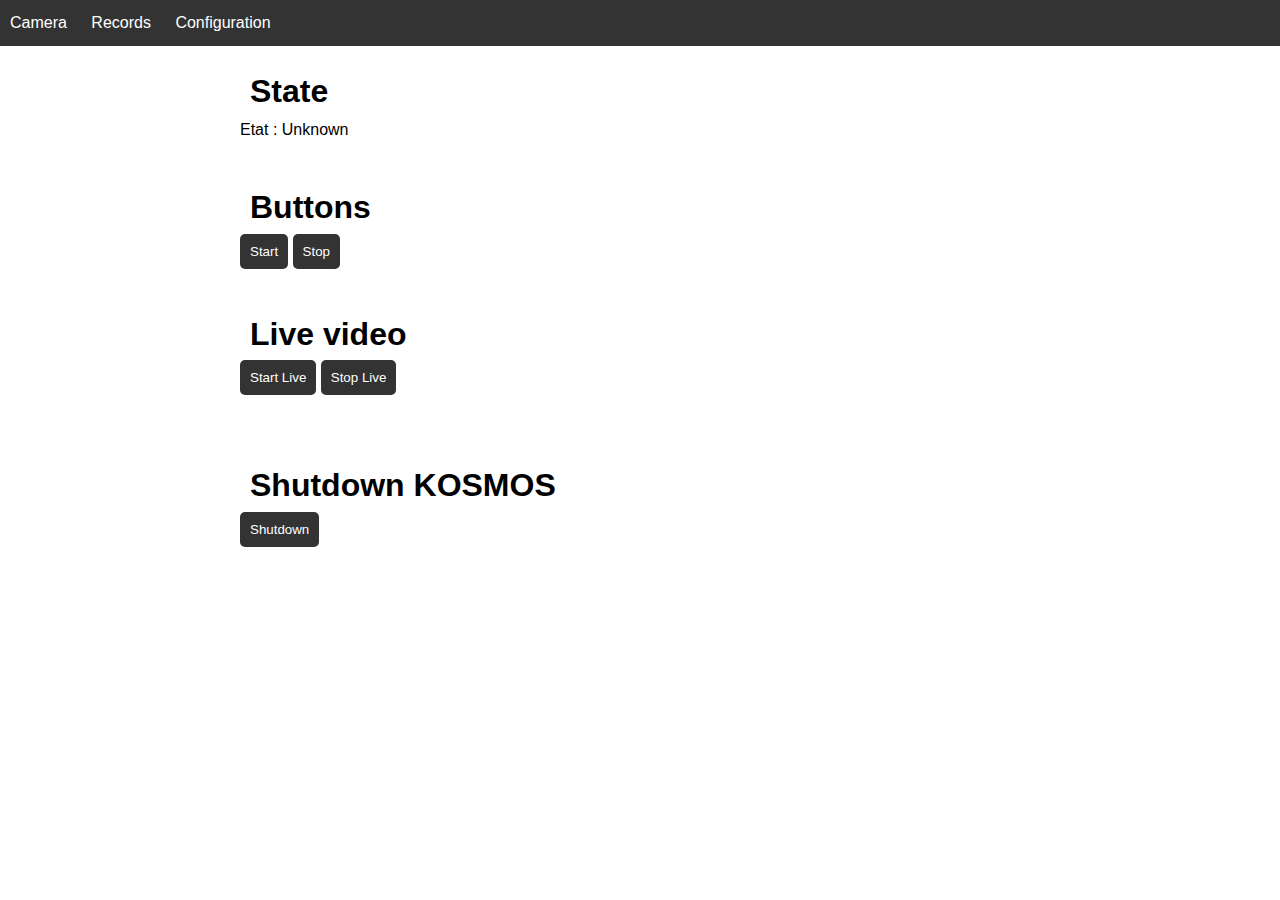
<file: frontend/index.html>
<!DOCTYPE html>
<html lang="fr">

<head>
	<meta charset="UTF-8">
	<meta name="viewport" content="width=device-width initial-scale=1.0">
	<link rel="stylesheet" type="text/css" href="styles.css">
	<title>Kosmos</title>
</head>

<body>
	<header>
		<nav>
			<ul>
				<li><a href="./index.html">Camera</a></li>
				<li><a href="./records.html">Records</a></li>
				<li><a href="./config.html">Configuration</a></li>
		</nav>
	</header>
	<div class="container">
		<h1>State</h1>
		<p>Etat : <span id="etat">Unknown</span></p>
	</div>
	<div class="container">
		<h1>Buttons</h1>
		<button onClick="start()">Start</button>
		<button onClick="stop()">Stop</button>
	</div>
	<div class="container">
		<h1>Live video</h1>
		<button onClick="setLive(true)">Start Live</button>
		<button onClick="setLive(false)">Stop Live</button>
		<br>
		<img id="frame">
	</div>
	<script src="cameraScript.js"></script>
	<script src="state.js"></script>
	<div class="container">
		<h1>Shutdown KOSMOS</h1>
		<button onClick="shutdown()">Shutdown</button>
	</div>
</body>

</html>
</file>
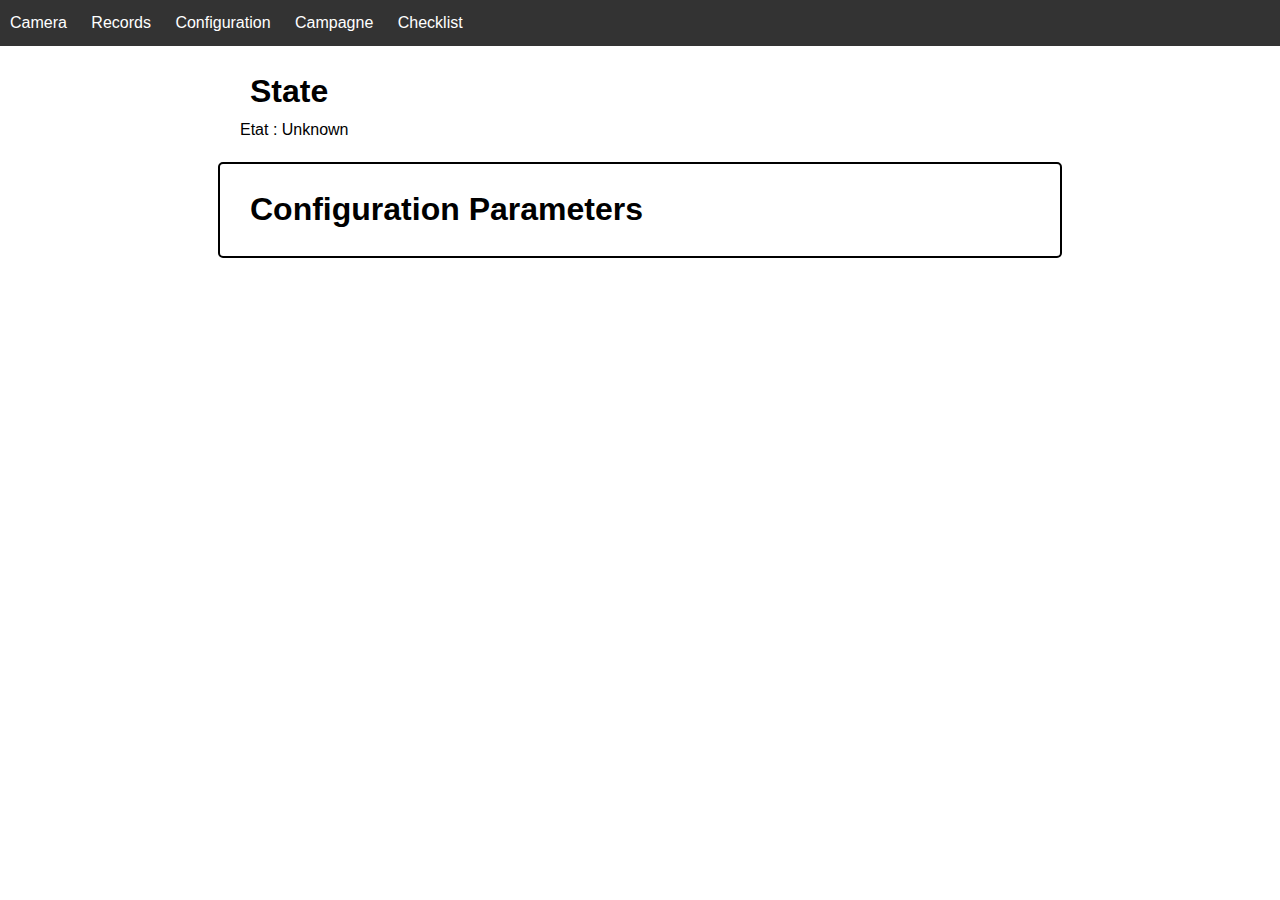
<file: frontend/campagne.html>
<!DOCTYPE html>
<html lang="en">

<head>
  <meta charset="UTF-8">
  <meta name="viewport" content="width=device-width, initial-scale=1.0">
  <link rel="stylesheet" type="text/css" href="styles.css">
  <title>Kosmos</title>
</head>

<body>
  <header>
    <nav>
      <ul>
        <li><a href="./index.html">Camera</a></li>
        <li><a href="./records.html">Records</a></li>
        <li><a href="./config.html">Configuration</a></li>
        <li><a href="./campagne.html">Campagne</a></li>
        <li><a href="./checklist.html">Checklist</a></li>

    </nav>
  </header>

  <div class="container">
    <h1>State</h1>
    <p>Etat : <span id="etat">Unknown</span></p>
  </div>

  <div>
    <form id="container" class="container">
      <h1>Configuration Parameters</h1>
  </div>
  <script src="campagne.js"></script>
  <script src="state.js"></script>
</body>

</html>
</file>
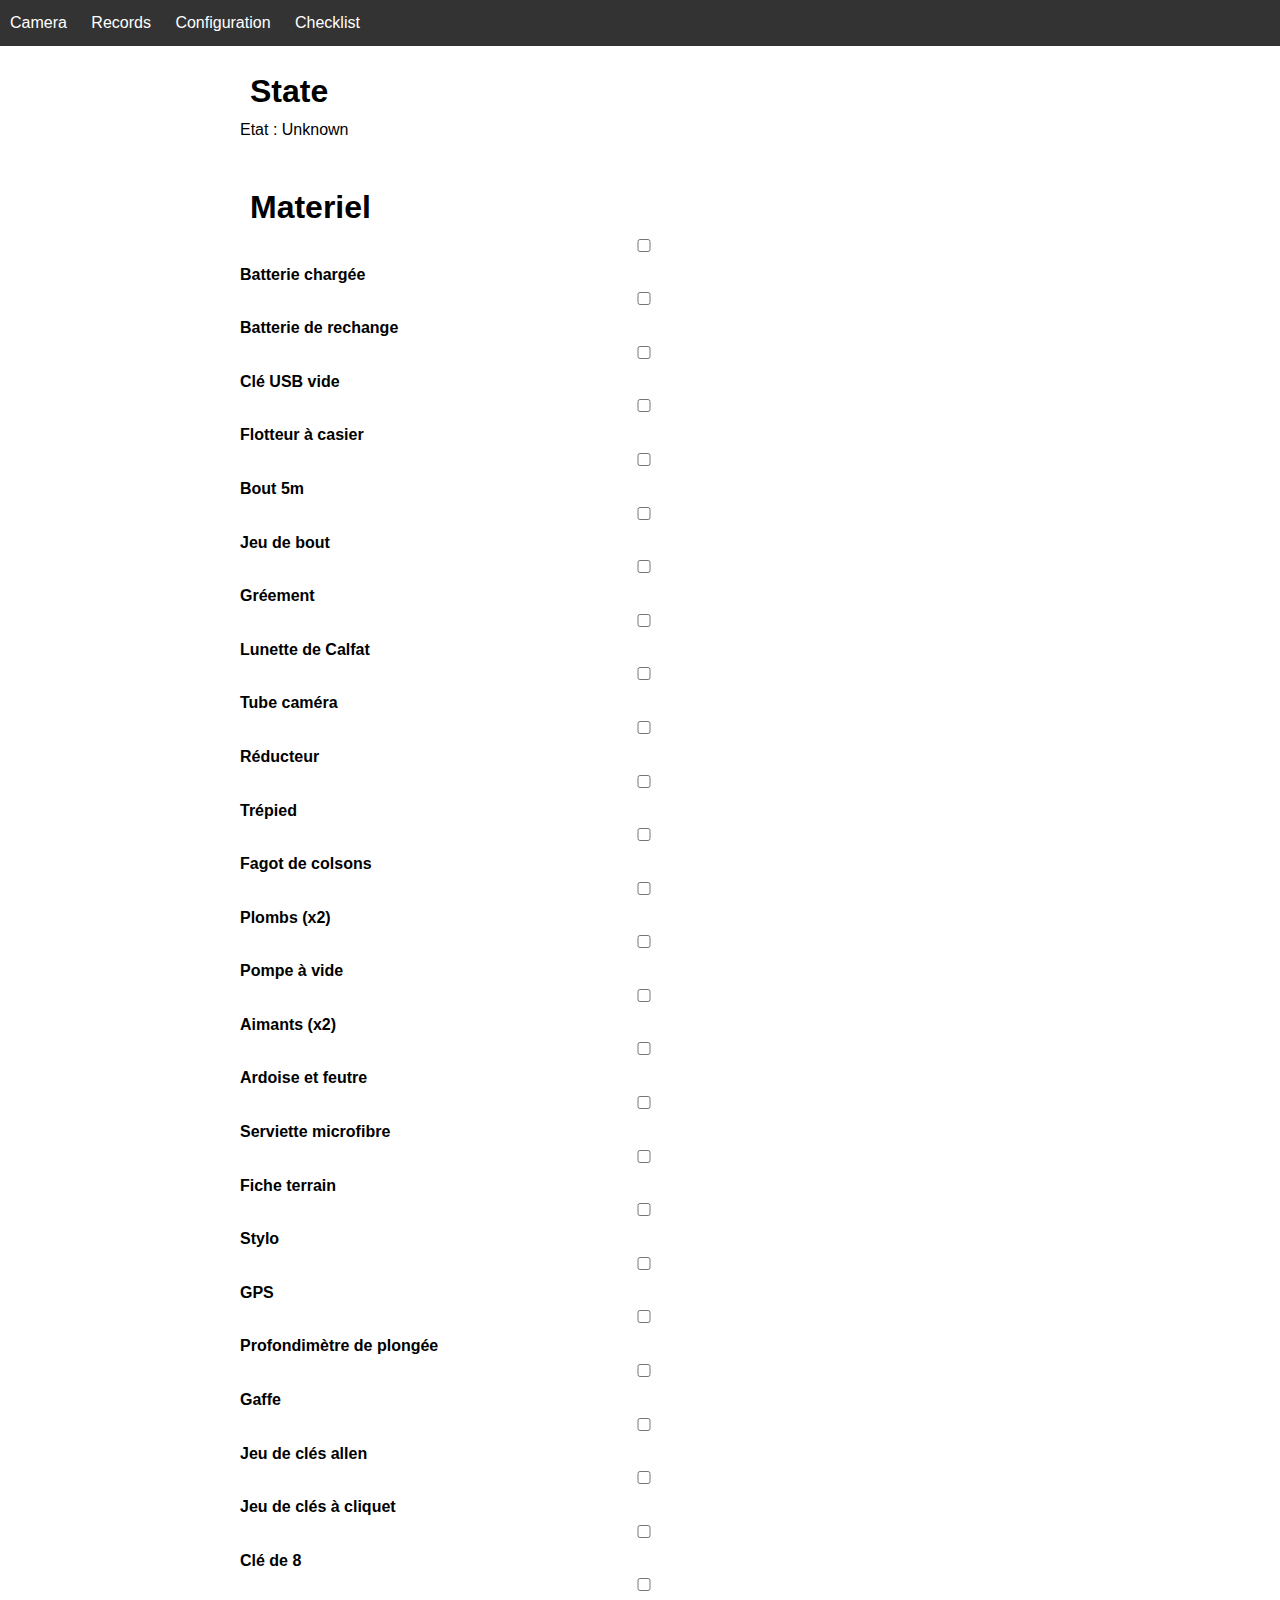
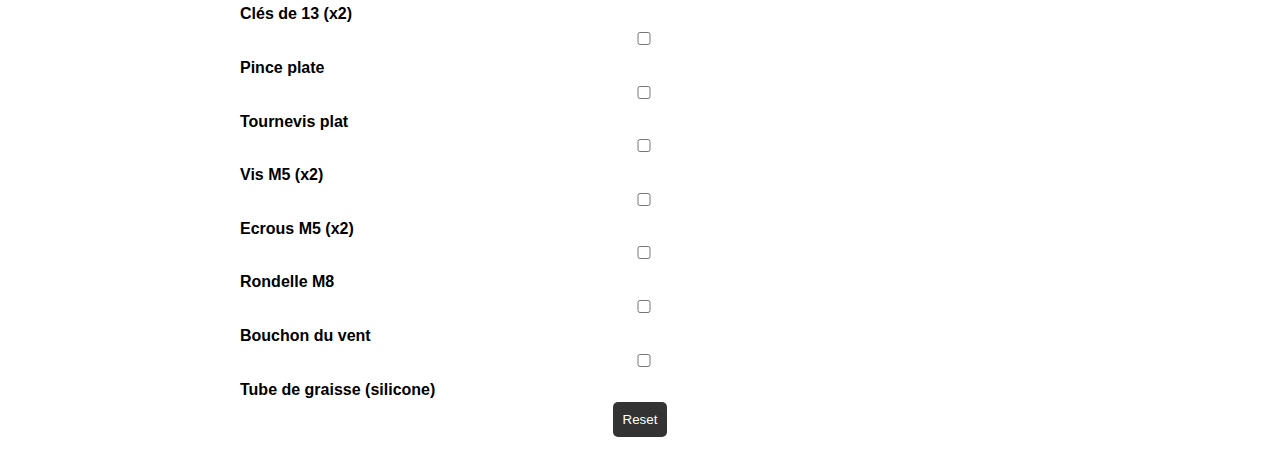
<file: frontend/checklist.html>
<!DOCTYPE html>
<html lang="en">

<head>
  <meta charset="UTF-8">
  <meta name="viewport" content="width=device-width initial-scale=1.0">
  <link rel="stylesheet" type="text/css" href="styles.css">
  <title>Kosmos</title>
</head>

<body>
  <header>
    <nav>
      <ul>
        <li><a href="./index.html">Camera</a></li>
        <li><a href="./records.html">Records</a></li>
        <li><a href="./config.html">Configuration</a></li>
        <li><a href="./checklist.html">Checklist</a></li>

    </nav>
  </header>
  
  <div class="container">
    <h1>State</h1>
    <p>Etat : <span id="etat">Unknown</span></p>
  </div>
  
  <div class="container">
    <h1>Materiel</h1>
    <section>
    </section>
  </div>
  
  <script src="checklist.js"></script>
  <script src="state.js"></script>
  

  </body>
</html>
</file>
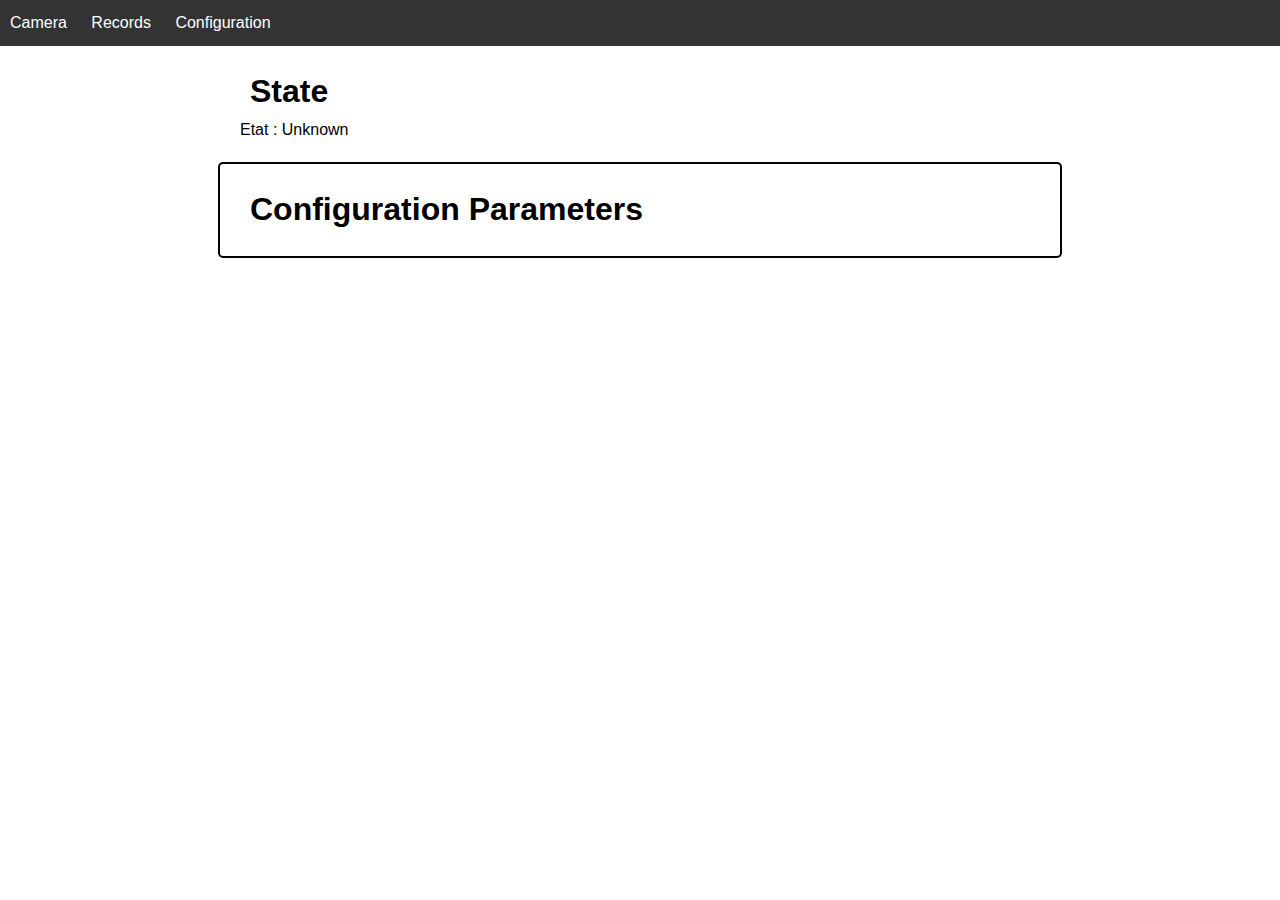
<file: frontend/config.html>
<!DOCTYPE html>
<html lang="en">

<head>
  <meta charset="UTF-8">
  <meta name="viewport" content="width=device-width, initial-scale=1.0">
  <link rel="stylesheet" type="text/css" href="styles.css">
  <title>Kosmos</title>
</head>

<body>
  <header>
    <nav>
      <ul>
        <li><a href="./index.html">Camera</a></li>
        <li><a href="./records.html">Records</a></li>
        <li><a href="./config.html">Configuration</a></li>
    </nav>
  </header>

  <div class="container">
    <h1>State</h1>
    <p>Etat : <span id="etat">Unknown</span></p>
  </div>

  <div>
    <form id="container" class="container">
      <h1>Configuration Parameters</h1>
  </div>
  <script src="client.js"></script>
  <script src="state.js"></script>
</body>

</html>
</file>
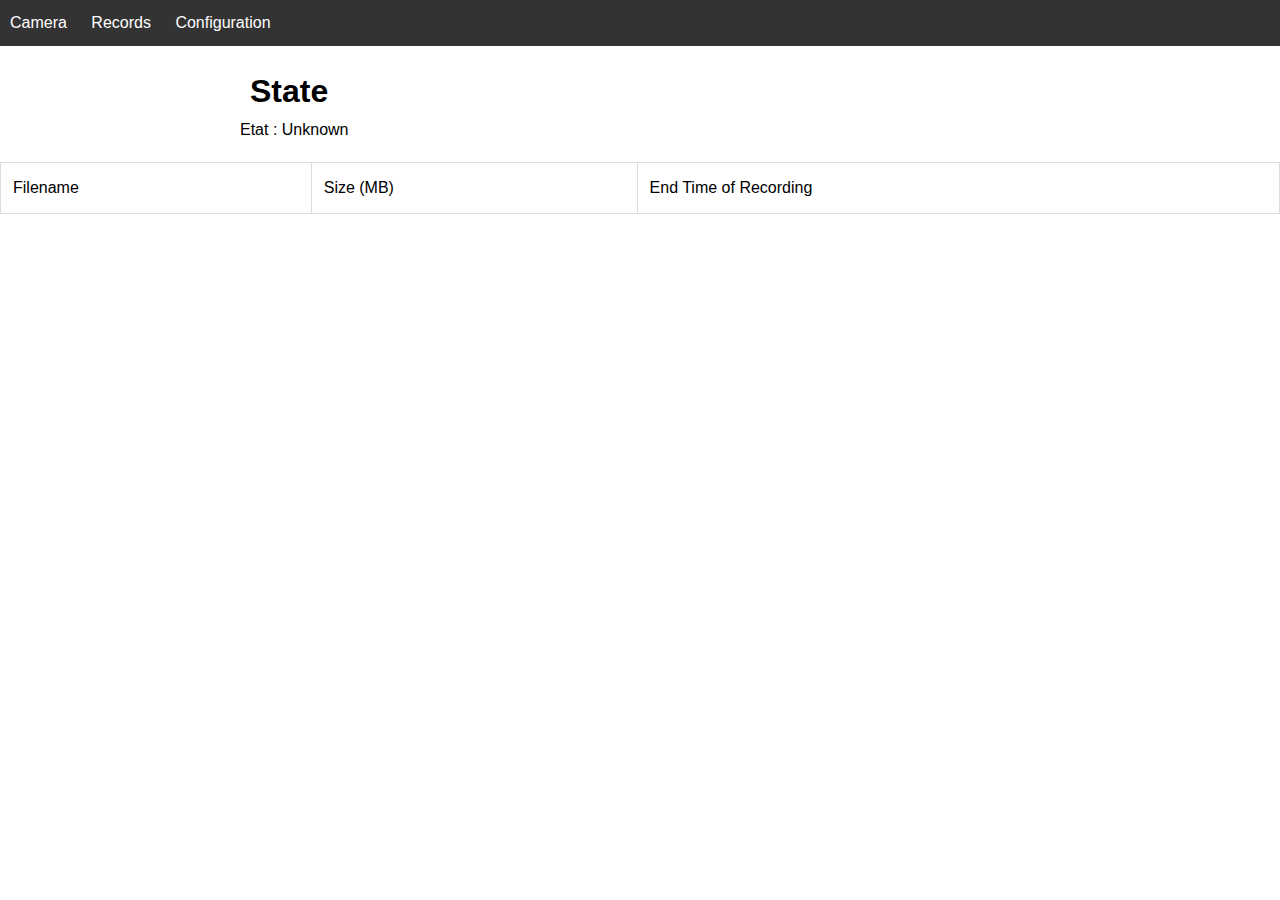
<file: frontend/records.html>
<!DOCTYPE html>
<html lang="fr">

<head>
  <meta charset="UTF-8">
  <meta name="viewport" content="width=device-width initial-scale=1.0">
  <link rel="stylesheet" type="text/css" href="styles.css">
  <title>Kosmos</title>
</head>

<body>
  <header>
    <nav>
      <ul>
        <li><a href="./index.html">Camera</a></li>
        <li><a href="./records.html">Records</a></li>
        <li><a href="./config.html">Configuration</a></li>
      </ul>
    </nav>
  </header>

  <div class="container">
    <h1>State</h1>
    <p>Etat : <span id="etat">Unknown</span></p>
  </div>

  <table border="1" id="fileTable">
    <tr>
      <td>Filename</td>
      <td>Size (MB)</td>
      <td>End Time of Recording</td>
    </tr>
  </Table>
  <script src="records.js"></script>
  <script src="state.js"></script>
</body>

</html>
</file>
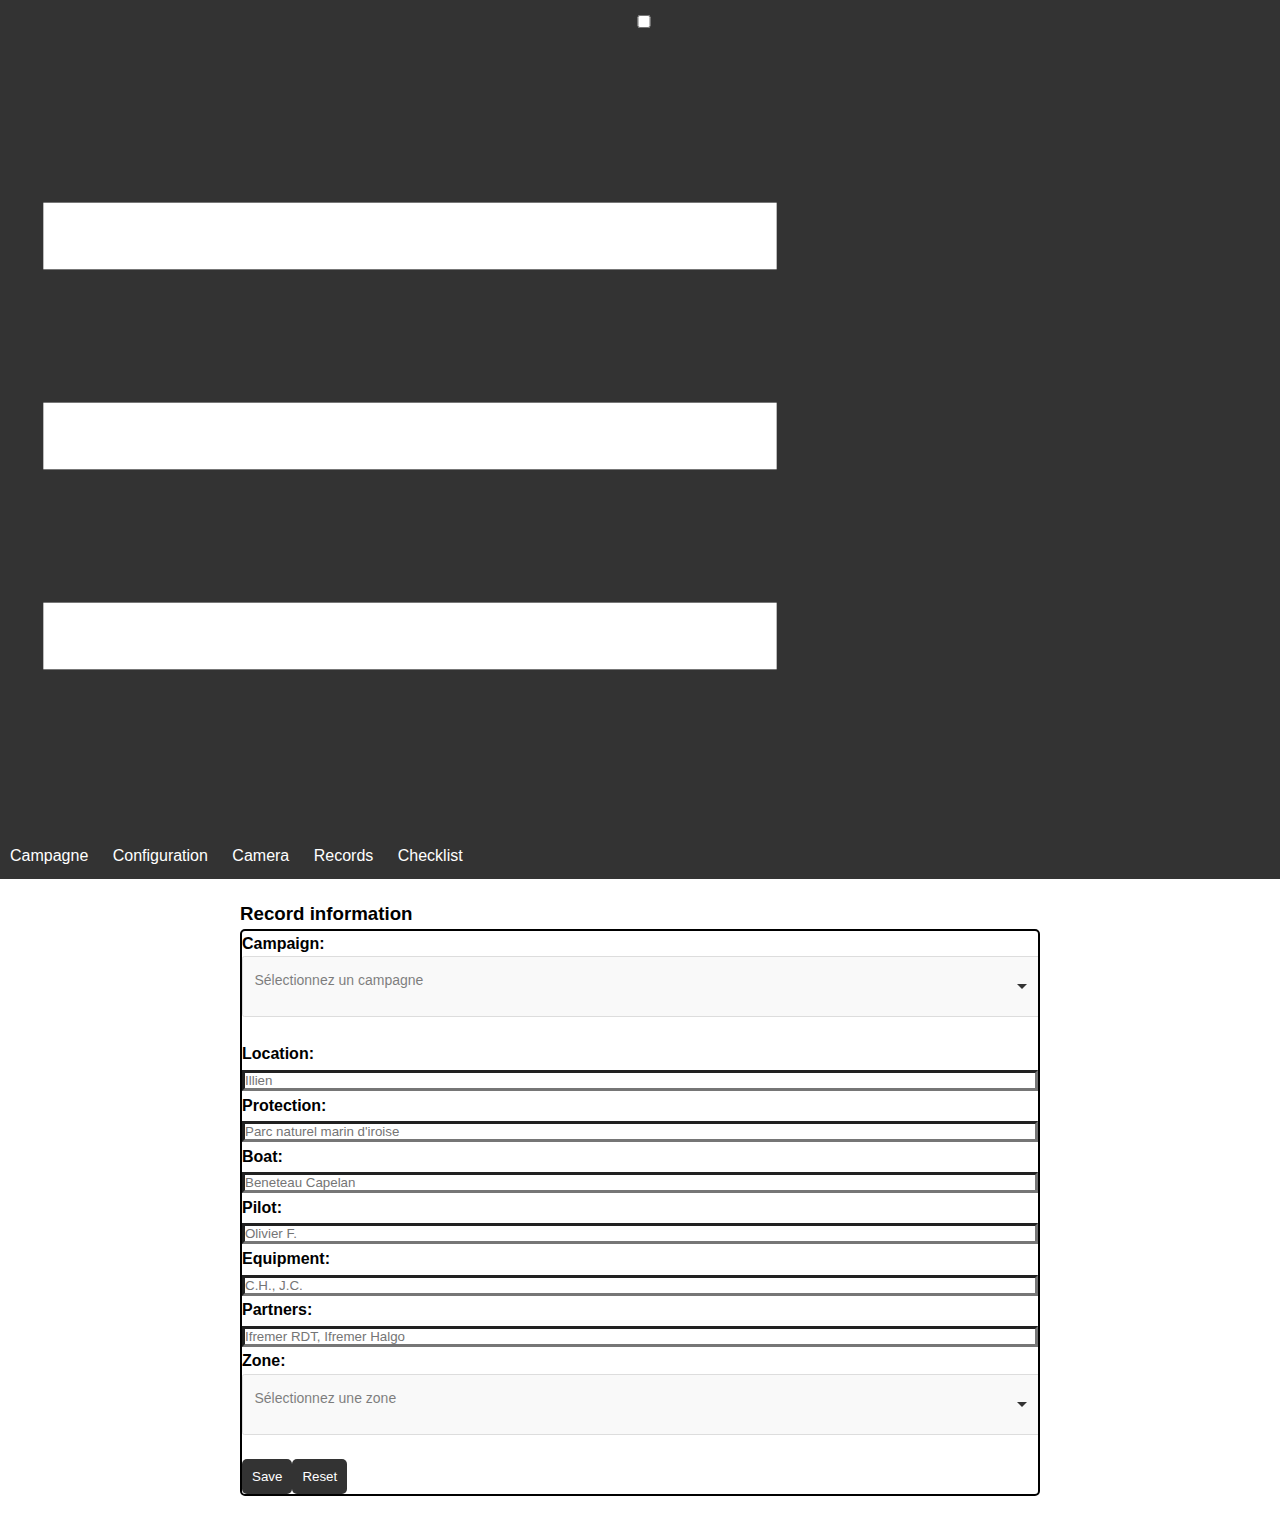
<file: frontend/campagne/campagne.html>
<!DOCTYPE html>
<html lang="en">
  <head>
    <meta charset="UTF-8">
    <meta name="viewport" content="width=device-width, initial-scale=1.0">
    <link rel="stylesheet" href="../libs/choices/choices.min.css">
    <link rel="stylesheet" href="../libs/sweetAlert/sweetAlert.min.css">
    <link rel="stylesheet" type="text/css" href="campagne.css">  
    <title>Kosmos</title>
  </head>
  <body>
    <header>
      <input type="checkbox" id="menuToggle" class="menu-toggle">

      <label for="menuToggle" class="menu-icon">
        <img src="../icons/menu.svg" class="svg-icon" alt="Menu Icon">
      </label>
      <nav>
        <ul>
          <li><a href="../campagne/campagne.html">Campagne</a></li>
          <li><a href="../config/config.html">Configuration</a></li>
          <li><a href="../index.html">Camera</a></li>
          <li><a href="../records/records.html">Records</a></li>    
          <li><a href="../checklist/checklist.html">Checklist</a></li>
        </ul>
      </nav>
    </header>
    <section>
      <div class="container">
        <h3> Record information </h3>
        <form id="campaignForm">
  
        </form>
      </div>
    </section>
    <script src="../libs/choices/choices.min.js"></script>
    <script src="../libs/sweetAlert/sweetAlert.min.js"></script>
    <script src="campagne.js"></script>
  </body>
</html>
</file>
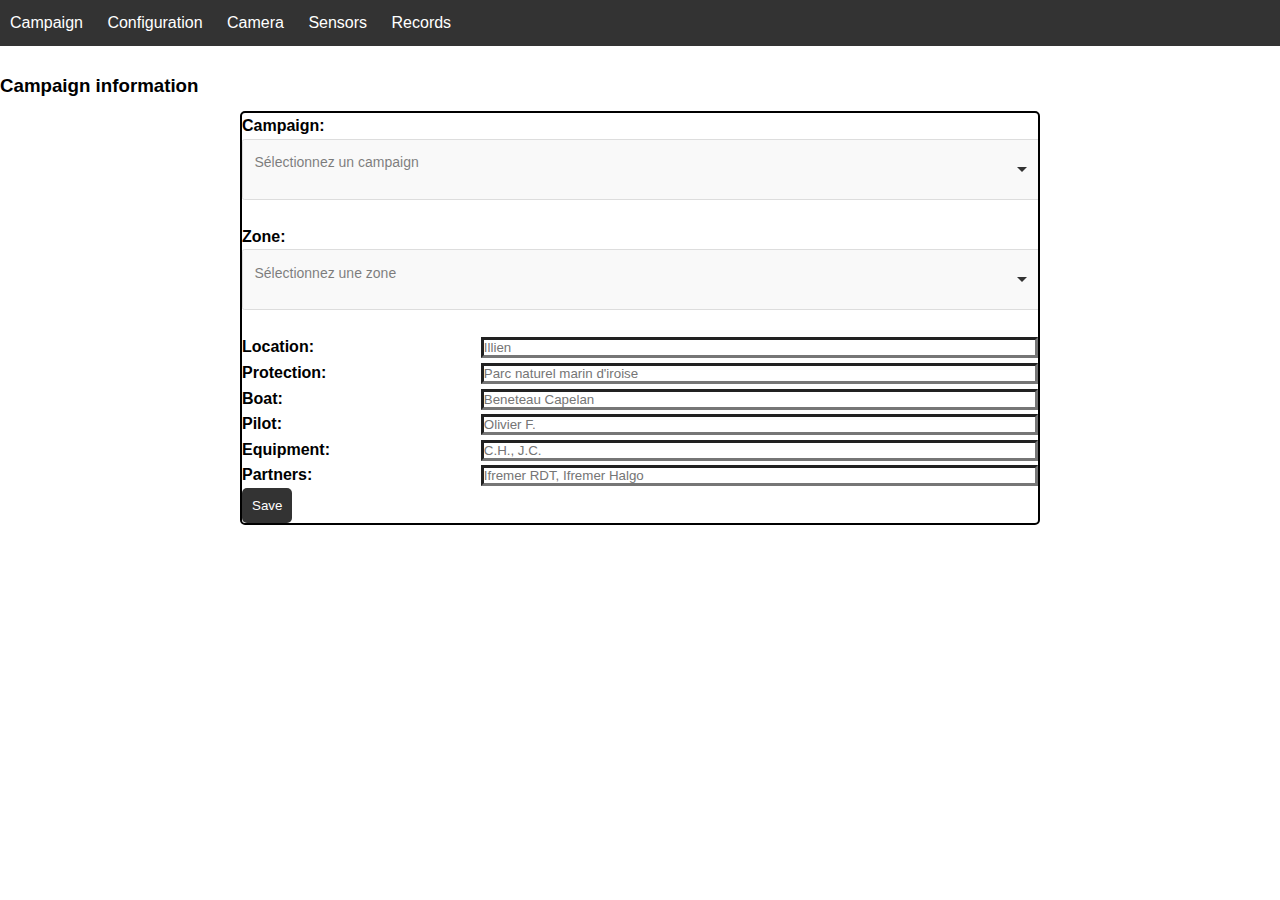
<file: frontend/campaign/campaign.html>
<!DOCTYPE html>
<html lang="en">
  <head>
    <meta charset="UTF-8">
    <meta name="viewport" content="width=device-width, initial-scale=1.0">
    <!-- Include external CSS files for Choices.js and SweetAlert libraries -->
    <link rel="stylesheet" href="../libs/choices/choices.min.css">
    <link rel="stylesheet" href="../libs/sweetAlert/sweetAlert.min.css">
    <link rel="stylesheet" type="text/css" href="campaign.css">  
    <title>Kosmos</title>
  </head>
  <body>
    <header>
      <!-- Create a toggle menu for navigation adapted to small screens -->
      <!--<input type="checkbox" id="menuToggle" class="menu-toggle">

      <label for="menuToggle" class="menu-icon">
        <img src="../icons/menu.svg" class="svg-icon" alt="Menu Icon">
      </label>-->
      <!-- Navigation menu with links to other application pages -->
      <nav>
        <ul>
          <li><a href="../campaign/campaign.html">Campaign</a></li>
          <li><a href="../config/config.html">Configuration</a></li>
          <li><a href="../index.html">Camera</a></li>
	  <li><a href="../sensors/sensors.html">Sensors</a></li>
          <li><a href="../records/records.html">Records</a></li>    
          <!-- <li><a href="../checklist/checklist.html">Checklist</a></li> -->
        </ul>
      </nav>
    </header>
    <section>
	  <br> 
	  <h3> Campaign information </h3>
      <div class="container">
        <!-- Main form for collecting campaign information -->
        <form id="campaignForm">
        </form>
      </div>
    </section>
    <!-- Include external JS files for Choices.js and SweetAlert libraries -->
    <script src="../libs/choices/choices.min.js"></script>
    <script src="../libs/sweetAlert/sweetAlert.min.js"></script>
    <script src="campaign.js"></script>
  </body>
</html>
</file>
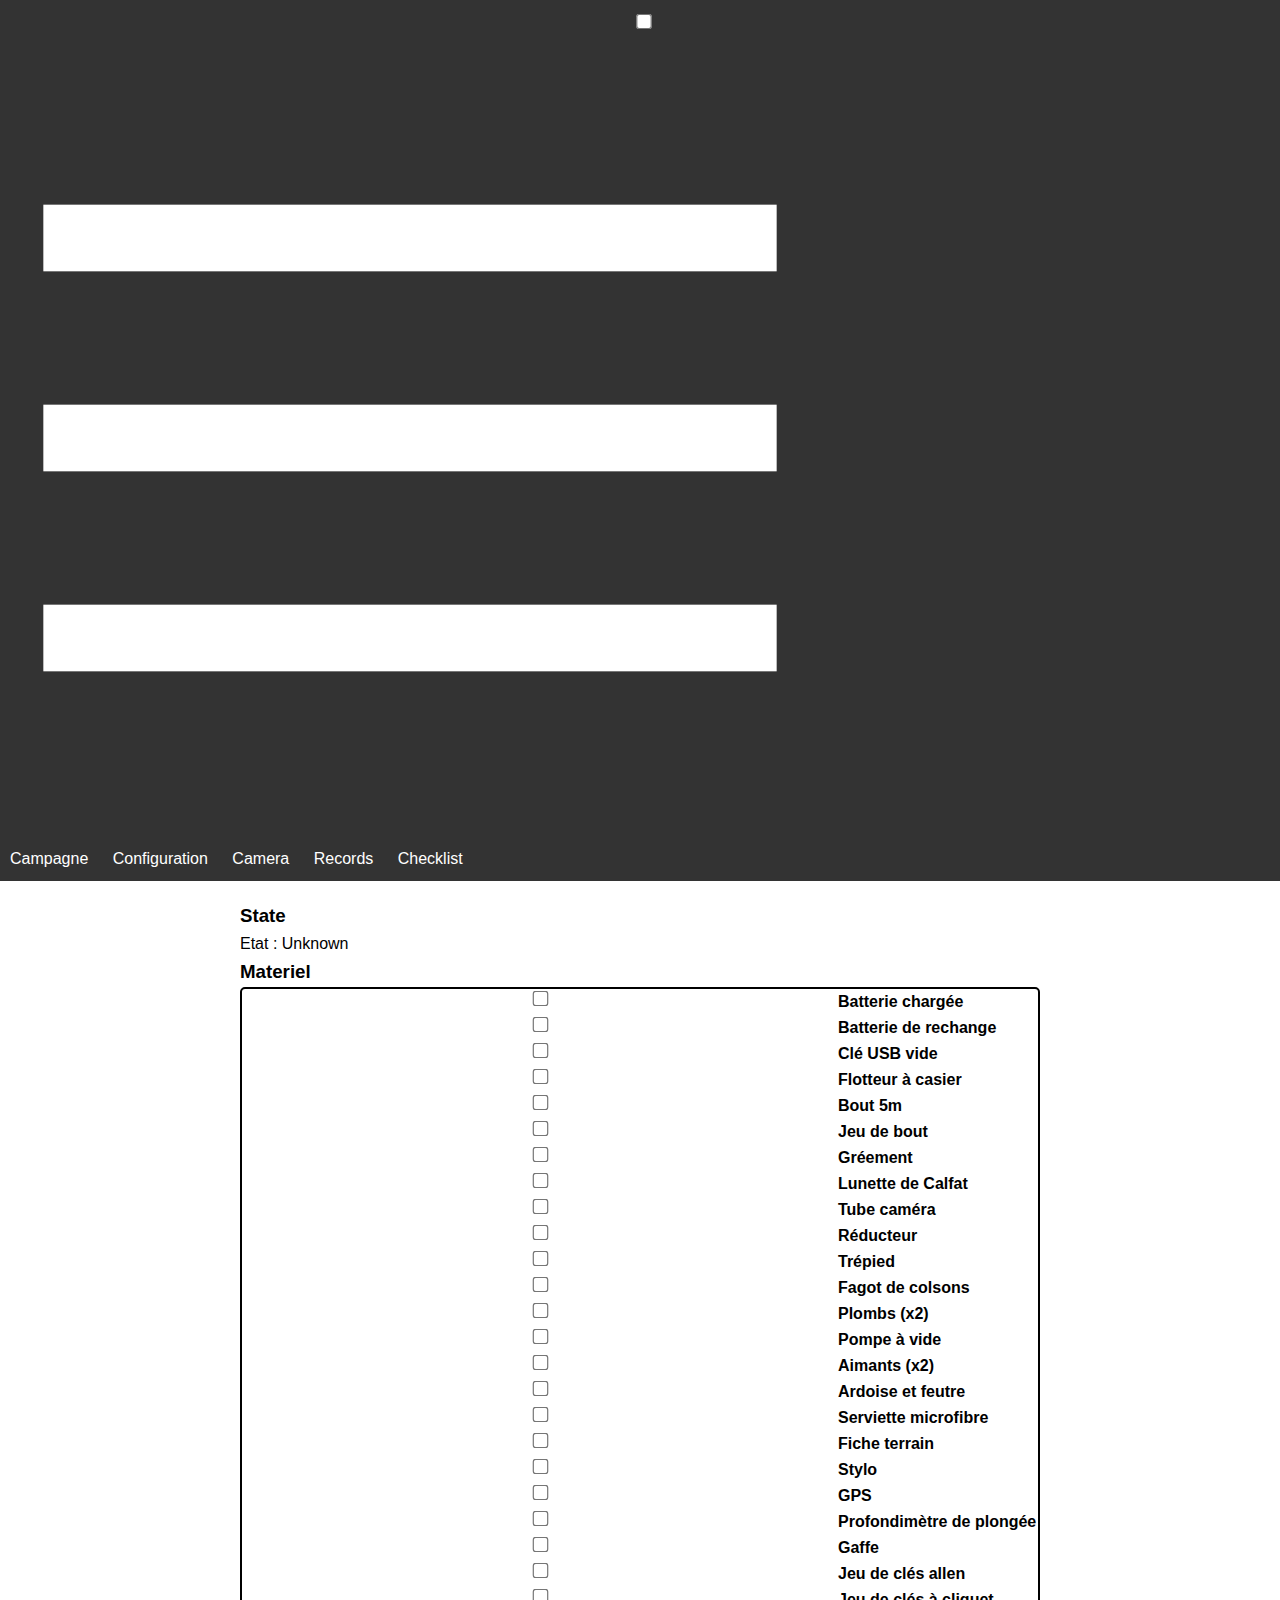
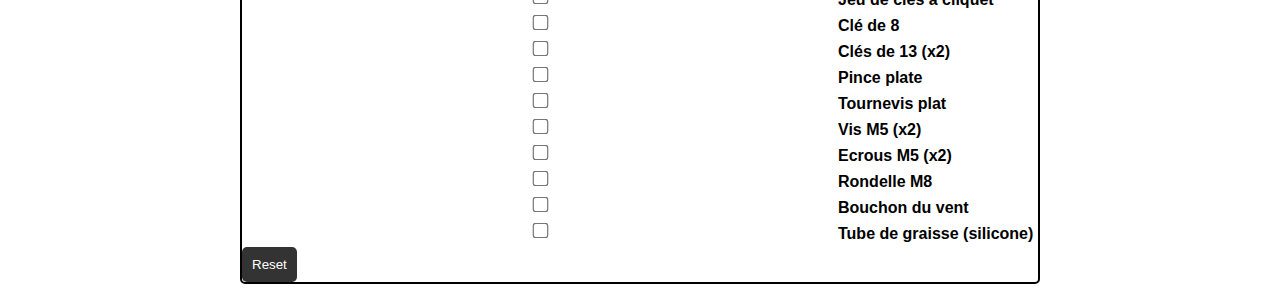
<file: frontend/checklist/checklist.html>
<!DOCTYPE html>
<html lang="en">

<head>
  <meta charset="UTF-8">
  <meta name="viewport" content="width=device-width, initial-scale=1.0">
  <link rel="stylesheet" type="text/css" href="checklist.css">
  <title>Kosmos</title>
</head>

<body>
  <header>
    <input type="checkbox" id="menuToggle" class="menu-toggle">

    <label for="menuToggle" class="menu-icon">
      <img src="../icons/menu.svg" class="svg-icon" alt="Menu Icon">
    </label>
    <nav>
      <ul>
        <li><a href="../campagne/campagne.html">Campagne</a></li>
        <li><a href="../config/config.html">Configuration</a></li>
        <li><a href="../index.html">Camera</a></li>
        <li><a href="../records/records.html">Records</a></li>    
        <li><a href="../checklist/checklist.html">Checklist</a></li>
    </nav>
  </header>
  
  <section>
    <div class="container">
      <h3>State</h3>
      <p>Etat : <span id="etat">Unknown</span></p>
      <h3 class="materialTitle">Materiel</h3>
      <form id="formCheckList">
        <ul id="checkList"></ul>
      </form>
    </div>
  </section>
  
  <script src="checklist.js"></script>
  <script src="../config/state.js"></script>

  </body>
</html>
</file>
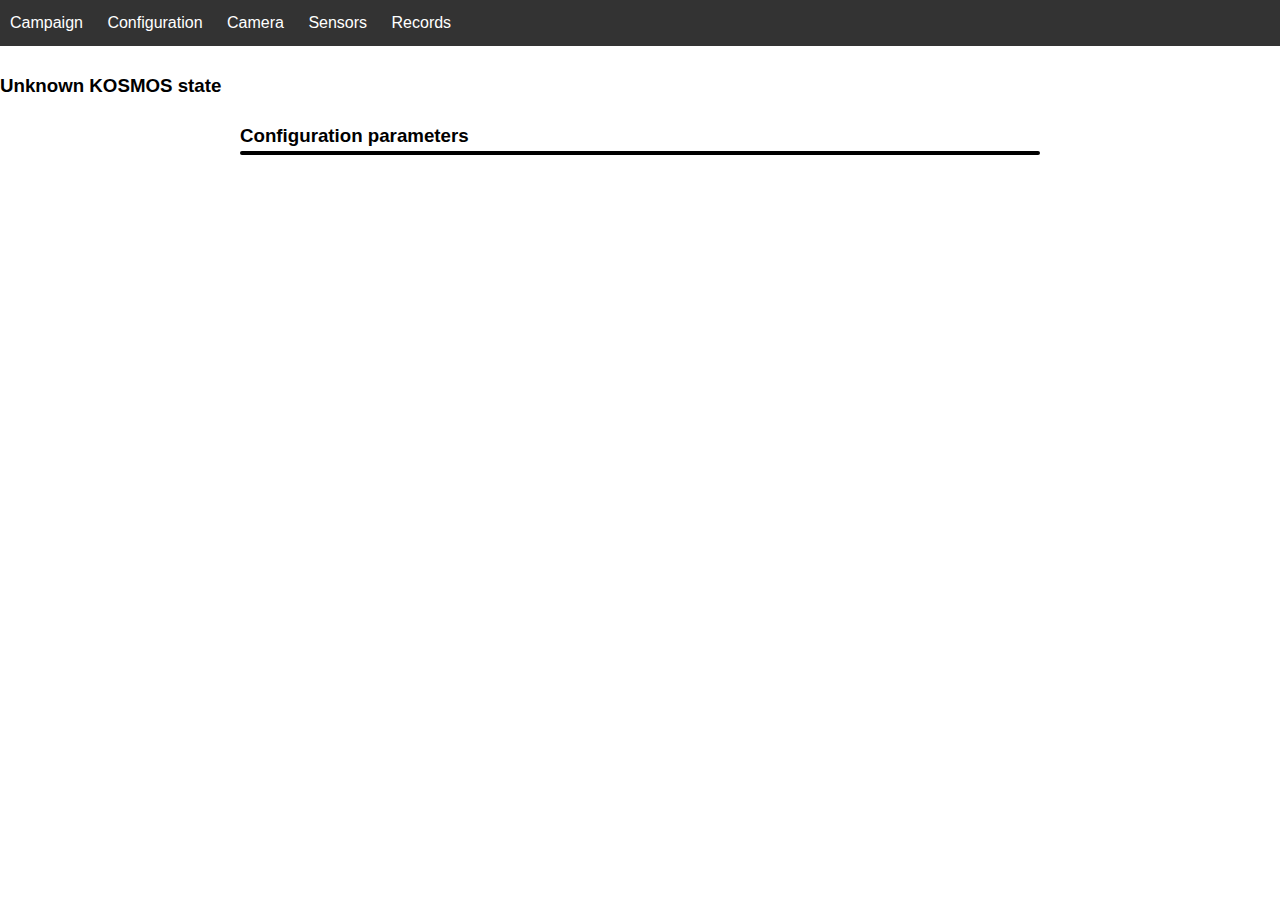
<file: frontend/config/config.html>
<!DOCTYPE html>
<html lang="en">

  <head>
    <meta charset="UTF-8">
    <meta name="viewport" content="width=device-width, initial-scale=1.0">
    <!-- Include external CSS files for Choices.js and SweetAlert libraries -->
      <link rel="stylesheet" href="../libs/choices/choices.min.css">
      <link rel="stylesheet" href="../libs/sweetAlert/sweetAlert.min.css">
      <link rel="stylesheet" type="text/css" href="config.css">  
    <title>Kosmos</title>
  </head>

  <body>
    <header>
      <!-- Header with navigation menu -->
      <!--<input type="checkbox" id="menuToggle" class="menu-toggle">

      <label for="menuToggle" class="menu-icon">
        <img src="../icons/menu.svg" class="svg-icon" alt="Menu Icon">
      </label>-->
      <nav>
        <ul>
          <li><a href="../campaign/campaign.html">Campaign</a></li>
          <li><a href="../config/config.html">Configuration</a></li>
          <li><a href="../index.html">Camera</a></li>
          <li><a href="../sensors/sensors.html">Sensors</a></li>
          <li><a href="../records/records.html">Records</a></li>    
          <!-- <li><a href="../checklist/checklist.html">Checklist</a></li> -->
      </nav>
    </header>

    <!-- Section to display configuration parameters -->
    <section>
      <br> 
    <h3><span id="etat">Unknown KOSMOS state</span></h3> 
      <div class="container"> 
        <h3 id="configTitle">Configuration parameters</h3>
        <form id="configForm">

        </form>
      </div>    
    </section>
    <!-- JavaScript files to handle configuration and state -->
    <script src="../libs/choices/choices.min.js"></script>
    <script src="../libs/sweetAlert/sweetAlert.min.js"></script>
    <script src="client.js"></script>
    <script src="state.js"></script>
    
  </body>

</html>
</file>
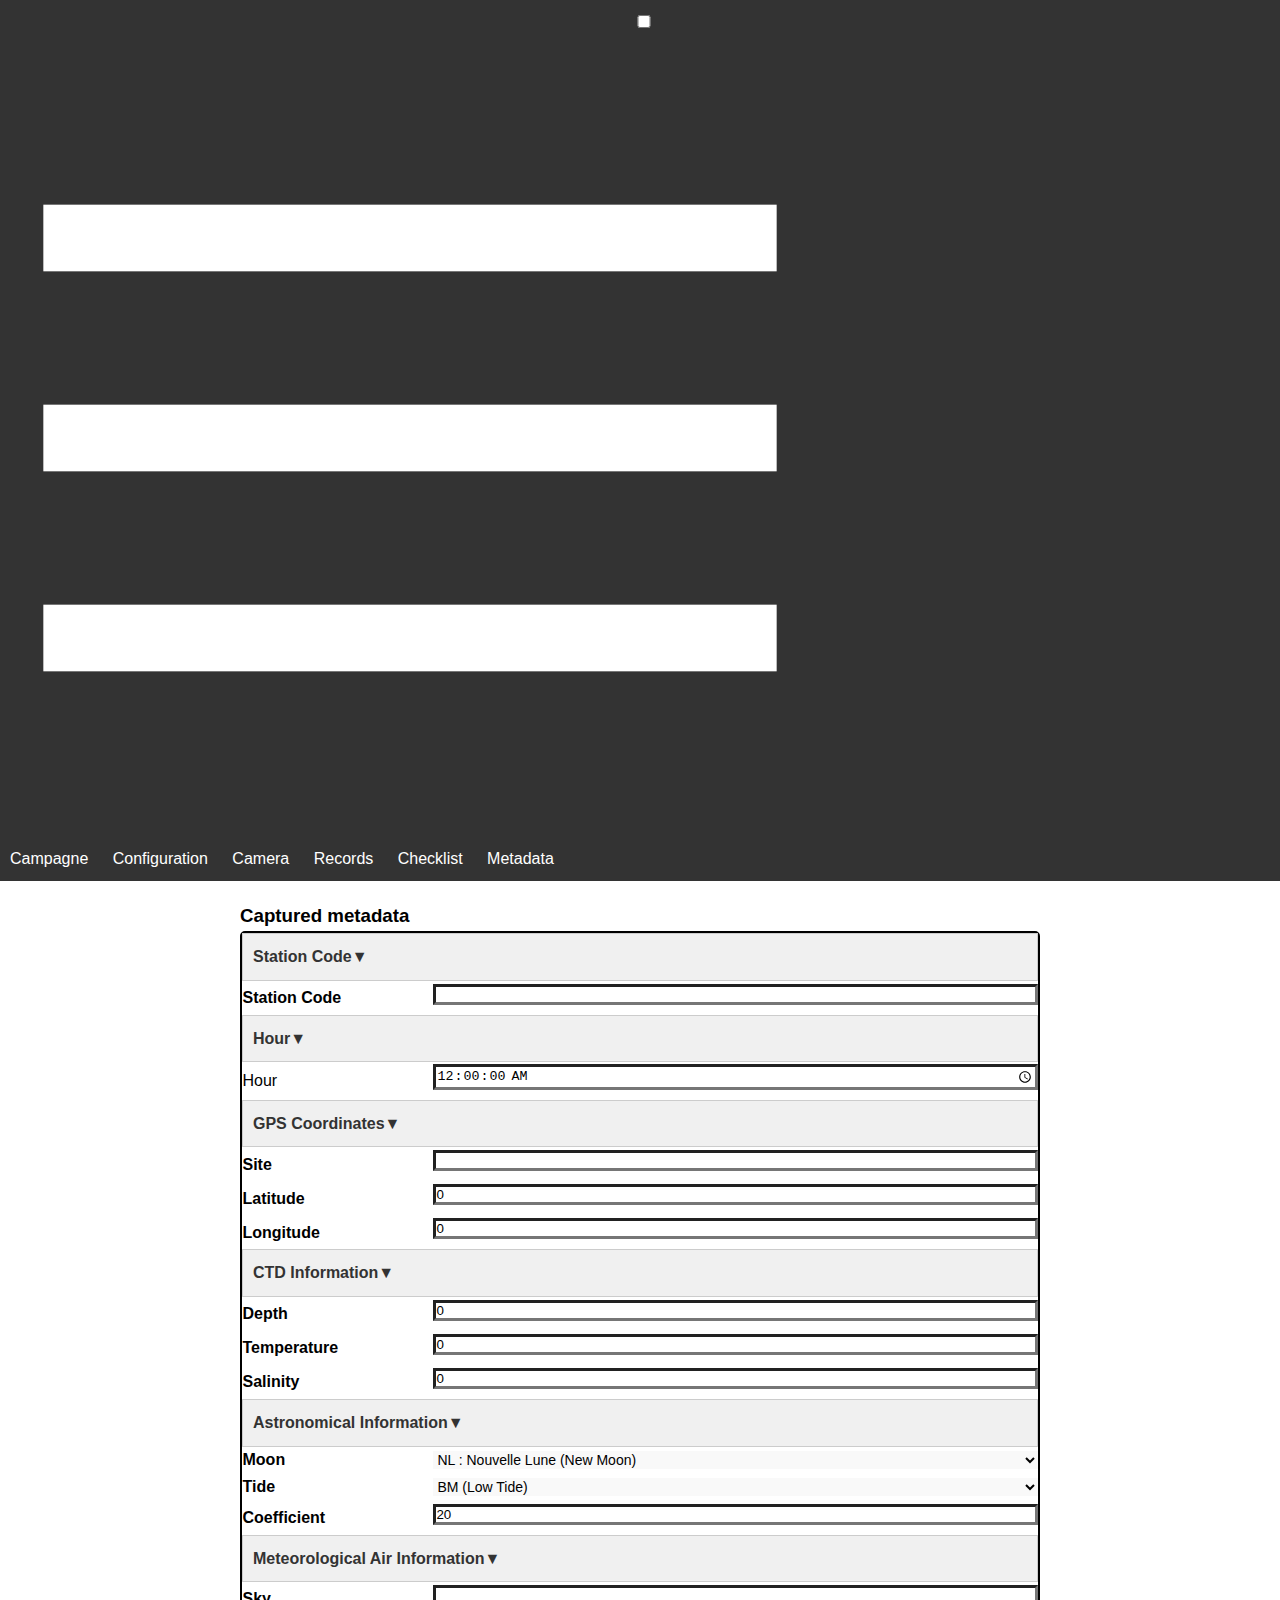
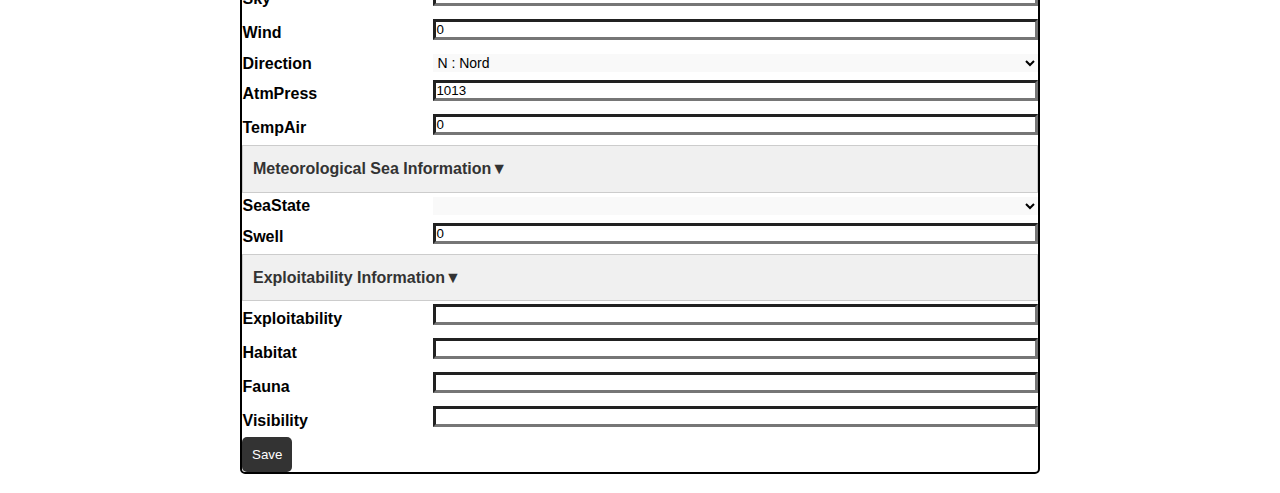
<file: frontend/metadata/metadata.html>
<!DOCTYPE html>
<html lang="en">
  <head>
    <meta charset="UTF-8">
    <meta name="viewport" content="width=device-width initial-scale=1.0">
    <link rel="stylesheet" href="../libs/choices/choices.min.css">
    <link rel="stylesheet" href="../libs/sweetAlert/sweetAlert.min.css">
    <link rel="stylesheet" type="text/css" href="metadata.css">
    <title>Kosmos</title>
  </head>

  <body>
    <header>
      <input type="checkbox" id="menuToggle" class="menu-toggle">

      <label for="menuToggle" class="menu-icon">
        <img src="../icons/menu.svg" class="svg-icon" alt="Menu Icon">
      </label>
      <nav>
        <ul>
          <li><a href="../campagne/campagne.html" onclick="submitForm(event)">Campagne</a></li>
          <li><a href="../config/config.html" onclick="submitForm(event)">Configuration</a></li>
          <li><a href="../index.html" onclick="submitForm(event)">Camera</a></li>
          <li><a href="../records/records.html" onclick="submitForm(event)">Records</a></li>    
          <li><a href="../checklist/checklist.html" onclick="submitForm(event)">Checklist</a></li>
          <li><a href="metadata.html">Metadata</a></li>
        </ul>
      </nav>
    </header>
    <section>
      <div class="container">
        <h3> Captured metadata </h3>
        <form id="formMetaData">
          <table id="metadataTable"></table>
          <button type="submit">Save</button>
        </form>
      </div>
    </section>
    
    <script src="../libs/choices/choices.min.js"></script>
    <script src="../libs/sweetAlert/sweetAlert.min.js"></script>
    <script src="metadata.js"></script>

  </body>

</html>
</file>
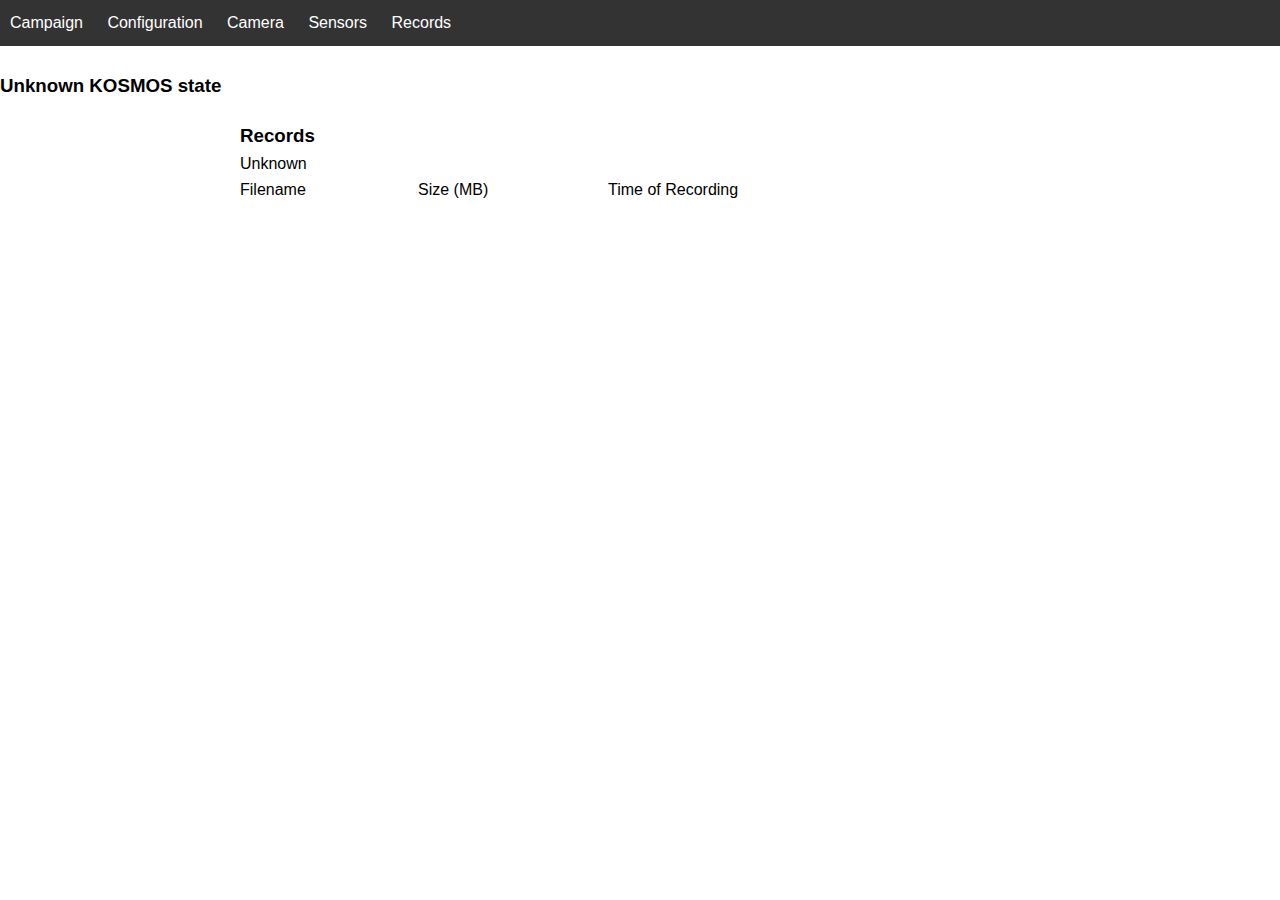
<file: frontend/records/records.html>
<!DOCTYPE html>
<html lang="fr"> <!-- French as the default language -->

<head>
  <!-- Meta information -->
  <meta charset="UTF-8">
  <meta name="viewport" content="width=device-width, initial-scale=1.0">
  <link rel="stylesheet" type="text/css" href="records.css">
  <title>Kosmos</title>
</head>

<body>
  <!-- Header section with a navigation menu -->
  <header>
      <!-- Menu toggle for mobile view -->
      <!--<input type="checkbox" id="menuToggle" class="menu-toggle">

      <label for="menuToggle" class="menu-icon">
        <img src="../icons/menu.svg" class="svg-icon" alt="Menu Icon">
      </label>-->
    <nav>
      <ul>
        <li><a href="../campaign/campaign.html">Campaign</a></li>
        <li><a href="../config/config.html">Configuration</a></li>
        <li><a href="../index.html">Camera</a></li>
        <li><a href="../sensors/sensors.html">Sensors</a></li>
        <li><a href="../records/records.html">Records</a></li>    
        <!-- <li><a href="../checklist/checklist.html">Checklist</a></li> -->
    </nav>
  </header>

  <!-- Main section to display records data -->
  <section>
    <br> 
	<h3><span id="etat">Unknown KOSMOS state</span></h3> 
    <div class="container">
      <h3>Records</h3>
      <p><span id="save">Unknown</span></h3></p>
      <table id="fileTable">
        <thead>
          <tr>
            <td>Filename</td>
            <td>Size (MB)</td>
            <td>Time of Recording</td>
          </tr>
        </thead>
      </table>
    </div>
  </section>

  <!-- JavaScript files -->
  <script src="records.js"></script>
  <script src="../config/state.js"></script>
  <script src="../config/save.js"></script>

</body>

</html>
</file>
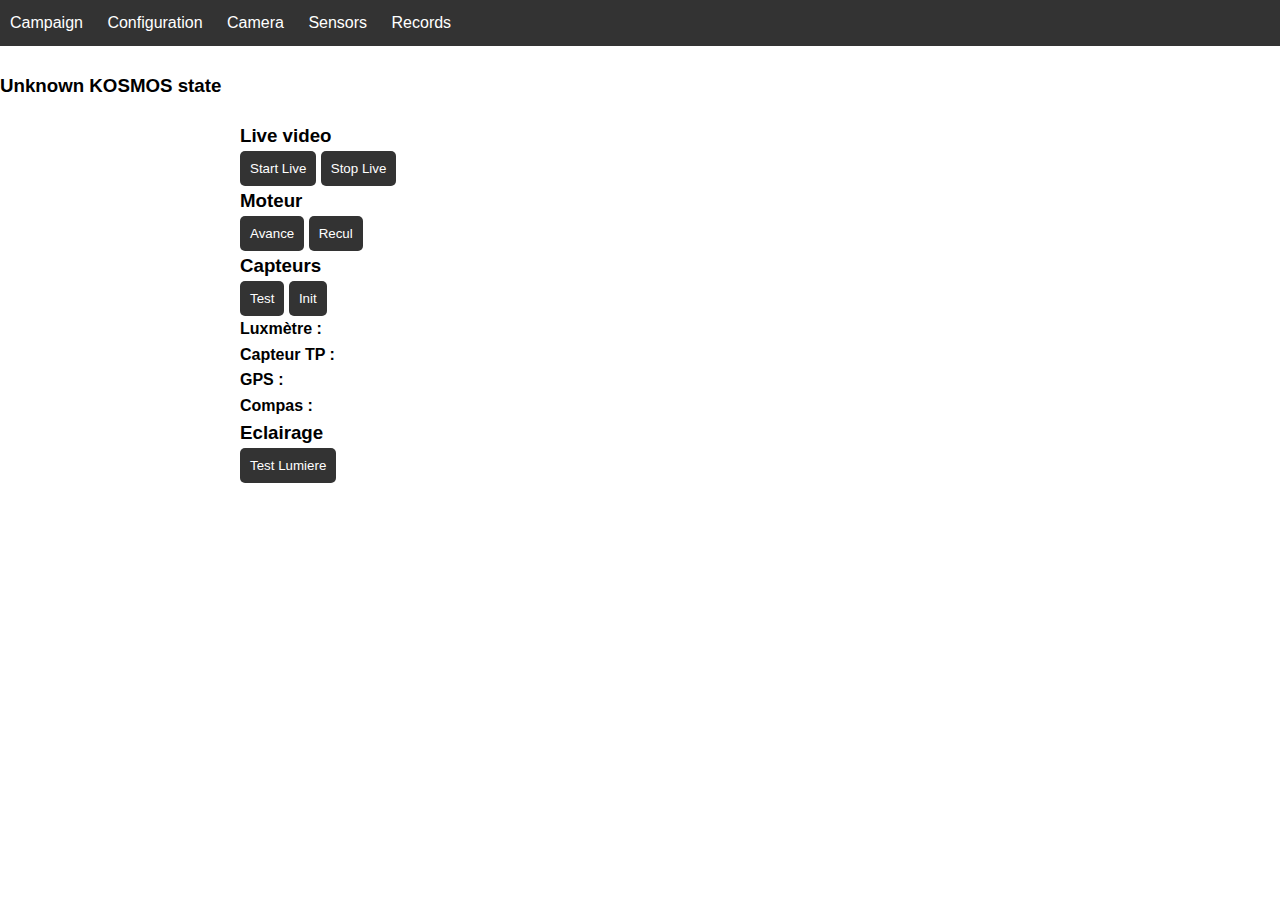
<file: frontend/sensors/sensors.html>
<!DOCTYPE html>
<html lang="fr">

<head>
  <meta charset="UTF-8">
  <meta name="viewport" content="width=device-width, initial-scale=1.0">
  <link rel="stylesheet" href="../libs/sweetAlert/sweetAlert.min.css">
  <link rel="stylesheet" type="text/css" href="../styles.css">
  <title>Kosmos</title>
</head>

<body>
  <header>
    <!--    <input type="checkbox" id="menuToggle" class="menu-toggle">

    <label for="menuToggle" class="menu-icon">
      <img src="./icons/menu.svg" class="svg-icon" alt="Menu Icon">
    </label>    -->
    <nav>
      <ul>
        <li><a href="../campaign/campaign.html">Campaign</a></li>
        <li><a href="../config/config.html">Configuration</a></li>
        <li><a href="../index.html">Camera</a></li>
        <li><a href="./sensors.html">Sensors</a></li>
        <li><a href="../records/records.html">Records</a></li>
        <!--<li><a href="./checklist/checklist.html">Checklist</a></li>-->
      </ul>
    </nav>
  </header>
  
  <section>	  
	<br> 
	<h3><span id="etat">Unknown KOSMOS state</span></h3> 
    <div class="container">         
      <h3 class="titleCamera">Live video</h3>
      
      <button id="startLive" onClick="setLive(true)">Start Live</button>
      <button id="stopLive" onClick="setLive(false)">Stop Live</button>
      <img id="frame">
      
      <h3 class="titleCamera">Moteur</h3>
      
      <p> <button id="motorPlus"> Avance </button> <button id="motorMinus"> Recul </button> <span id="motor"> </span> </p>
            
      <h3 class="titleCamera"> Capteurs </h3>
      <p> <button id="testSensors"> Test </button> <button id="initSensors"> Init </button> <span id="init"> </span> </p>
      <p> <b>Luxmètre : </b> <span id="RGB"> </span> </p> 
      <p> <b>Capteur TP : </b> <span id="tp"> </span> </p> 
      <p> <b>GPS : </b> <span id="gps"> </span> </p> 
      <p> <b>Compas : </b><span id="magneto"> </span> </p> 
      
      <h3 class="titleCamera">Eclairage</h3>
      
      <p> <button id="testLumen" onClick="lumen()">Test Lumiere</button> <span id="light"> </span> </p>

    </div>
  </section>

  <script src="../libs/sweetAlert/sweetAlert.min.js"></script>
  <script src="sensors.js"></script>
  <script src="../config/state.js"></script>

</body>

</html>
</file>
<file: frontend/styles.css>
/* Your existing styles up to 450px width */
body,
h1,
h2,
h3,
p,
ul {
  margin: 0;
  padding: 0;
}

body {
  font-family: "Arial", sans-serif;
  line-height: 1.6;
}

header {
  background-color: #333;
  color: #fff;
  padding: 10px;
}

form {
  border-style: solid;
  border-width: 2px;
  border-radius: 5px;
}

nav ul {
  list-style-type: none;
}

nav ul li {
  display: inline;
  margin-right: 20px;
}

div.parameter {
  margin-bottom: -5px;
}

a {
  text-decoration: none;
  color: #fff;
}

a:hover {
  text-decoration: underline;
}

.container {
  max-width: 800px;
  margin: 0 auto;
  padding: 20px;
}

table {
  width: 100%;
  border-collapse: collapse;
  margin-bottom: 20px;
}

table,
th,
td {
  border: 1px solid #ddd;
}

th,
td {
  padding: 12px;
  text-align: left;
}

th {
  background-color: #007bff;
  color: #fff;
}

tr:nth-child(even) {
  background-color: #f2f2f2;
}

tr:hover {
  background-color: #ddd;
}

h1 {
  margin-left: 10px;
}

.reboot {
  margin: auto;
  display: flex;
  margin-bottom: 10px;
}

.parameter {
  margin-bottom: 15px;
  display: flex;
}

.parameter-element {
  margin: 10px;
  align-items: center;
  vertical-align: middle;
}
#frame {
  max-width: 100%;
  height: auto;
  margin-top: 10px; /* Adjust margin for consistency with other page */
}

label {
  min-width: 200px;
  align-items: center;
  font-weight: bold;
}

input {
  width: 100%;
  padding: 8px;
  box-sizing: border-box;
  margin-bottom: 10px;
}

button {
  padding: 10px;
  background-color: #333;
  color: #fff;
  border: none;
  cursor: pointer;
  border-radius: 5px;
}

button:hover {
  background-color: #555;
}

#rebootButton {
  margin-top: 10px;
  background-color: #4ca3af;
}

#rebootButton:hover {
  background-color: #45a049;
}

/* Media Query for screens under 450px */
@media (max-width: 450px) {
  /* Reset some default styles to ensure consistency across browsers */
  body,
  h1,
  h2,
  h3,
  p,
  ul {
    margin: 0;
    padding: 0;
  }

  body {
    font-family: "Arial", sans-serif;
    line-height: 1.6;
  }

  header {
    background-color: #333;
    color: #fff;
    padding: 10px;
  }

  form {
    border-style: solid;
    border-width: 2px;
    border-radius: 5px;
  }

  table {
    width: 100%;
    border-collapse: collapse;
    margin-bottom: 10px;
  }

  th,
  td {
    padding: 8px;
    text-align: left;
  }

  th {
    background-color: #007bff;
    color: #fff;
  }

  tr:nth-child(even) {
    background-color: #f2f2f2;
  }

  tr:hover {
    background-color: #ddd;
  }

  nav ul {
    list-style-type: none;
  }

  nav ul li {
    display: inline;
    margin-right: 10px; /* Adjust the margin for smaller screens */
  }

  div.parameter {
    margin-bottom: -5px;
  }

  label {
    font-size: 0.7em;
  }

  a {
    text-decoration: none;
    color: #fff;
  }

  a:hover {
    text-decoration: underline;
  }

  .container {
    max-width: 450px; /* Set a maximum width for smaller screens */
    margin: 0 auto;
    padding: 10px; /* Adjust padding for smaller screens */
  }

  h1 {
    margin-left: 5px; /* Adjust margin for smaller screens */
    font-size: 1.2em; /* Adjust font size for smaller screens */
  }

  .reboot {
    margin: auto;
    display: flex;
    margin-bottom: 5px; /* Adjust margin for smaller screens */
  }

  .parameter {
    margin-bottom: 10px; /* Adjust margin for smaller screens */
    display: flex;
  }

  .parameter-element {
    margin: 5px; /* Adjust margin for smaller screens */
  }

  label {
    min-width: 150px; /* Adjust min-width for smaller screens */
    align-items: center;
    font-weight: bold;
  }

  input {
    width: calc(100% - 16px); /* Adjust width for smaller screens */
    padding: 6px; /* Adjust padding for smaller screens */
    margin-bottom: 5px; /* Adjust margin for smaller screens */
  }

  button {
    padding: 8px; /* Adjust padding for smaller screens */
    background-color: #333;
    color: #fff;
    border: none;
    cursor: pointer;
    border-radius: 5px;
  }

  button:hover {
    background-color: #555;
  }

  #rebootButton {
    margin-top: 5px; /* Adjust margin for smaller screens */
    background-color: #4ca3af;
  }

  #rebootButton:hover {
    background-color: #45a049;
  }
  #frame {
    margin-top: 5px;
  }
}
</file>
<file: frontend/campagne/campagne.css>
/* Page style definition for the campaign section */

/* Importing an external CSS file */
@import url('../styles.css');

/* Defining a specific font style for campaign form labels */
#campaignForm label {
  font-size: var(--font-size-small); /* Use a predefined small font size */
  font-weight: bold; /* Make the label text bold */
}

/* Adds left margin to the reset button for spacing */
#campaignResetButton {
  margin-left: var(--margin-space-normal); /* Apply normal margin space on the left */
}

/* Global input styling */
input {
  width: 100%; /* Inputs take full width of their container */
  padding: var(--padding-space-small); /* Add small padding inside the input */
  border-width: var(--border-thin); /* Thin border around the input */
  border-radius: var(--border-thick); /* Rounded corners for inputs */
  margin-top: var(--margin-space-xsmall); /* Small margin above the input */
  margin-bottom: var(--margin-space-xsmall); /* Small margin below the input */
}
</file>
<file: frontend/campaign/campaign.css>
/* Page style definition for the campaign section */

/* Importing an external CSS file */
@import url('../styles.css');


/* Defining a specific font style for campaign form labels */
#campaignForm label {
  font-size: var(--font-size-small); /* Use a predefined small font size */
  font-weight: bold; /* Make the label text bold */
  display: inline-block;
  width: 30%;  
}

/* Adds left margin to the reset button for spacing */
#campaignResetButton {
  margin-left: var(--margin-space-normal); /* Apply normal margin space on the left */
}

/* Global input styling */
input {
  width: 70%; /* Inputs take full width of their container */
  padding: var(--padding-space-xsmall); /* Add small padding inside the input */
  border-width: var(--border-thin); /* Thin border around the input */
  border-radius: var(--border-thick); /* Rounded corners for inputs */
  margin-top: var(--margin-space-xsmall); /* Small margin above the input */
  margin-bottom: var(--margin-space-xsmall); /* Small margin below the input */
}

h3{
  height:20px;
}
</file>
<file: frontend/checklist/checklist.css>
@import url('../styles.css');

#checkList li {
  font-weight: lighter;
  display: flex;
  gap: var(--margin-space-small);
  margin: var(--margin-space-xsmall) 0;
}

input {
  transform: scale(1.2);
}

.materialTitle {
  margin-top: var(--margin-space-normal);
}

.container {
  width: 90%;
}

#resetButton {
  margin-top: var(--margin-space-small);
}
</file>
<file: frontend/config/config.css>
@import url('../styles.css');

/* Style for each parameter container */
.parameter {
  margin-bottom: var(--margin-space-xsmall);
  margin-left:var(--margin-space-xsmall);
}

.container {
  width: 95%;
  line-height: var(--line-space-xsmall);
}

label {
  font-size: var(--font-size-normal);
  line-height: var(--line-space-xsmall);
  display: inline-block;
  width:55%;
}

button {
  font-size: var(--font-size-small);
  width: var(--element-size-large);
  padding: var(--padding-space-xsmall) var(--padding-space-xsmall);
  line-height: var(--line-space-xsmall);
  display: inline-block;
 
}
#rebootButton {
  margin-top: var(--margin-space-xsmall);
  font-size: var(--font-size-small);
  padding: var(--padding-space-small) var(--padding-space-small);
  width: 20%; 
  float: left;
}

h4{
  margin-left: 0;
  height: 20px;
}

.parameter-element {
  margin: var(--margin-space-xsmall);
  vertical-align: middle;
  line-height: var(--line-space-xsmall);

}

#configTitle {
  margin-top: var(--margin-space-small);
}

input {
  width: 15%; /* Inputs take full width of their container */
  padding: var(--padding-space-xsmall); /* Add small padding inside the input */
  border-width: var(--border-thin);  /*Thin border around the input */
  border-radius: var(--border-thick); /* Rounded corners for inputs */
  font-size: var(--font-size-small);
  line-height: var(--line-space-xsmall);
  display: inline-block;
}
</file>
<file: frontend/metadata/metadata.css>
@import url('../styles.css');

.container {
  width: 90%;
}
 
/* Styling for the metadata table */
#metadataTable {
  width: 100%;
  margin-top: var(--margin-space-normal);
  margin-bottom: var(--margin-space-normal);
  border-collapse: collapse;
 }

 /* Add borders and padding to table elements */
#metadataTable,
th,
td {
  border: var(--border-thin) solid var(--color-light);
  padding: var(--padding-space-normal);
  text-align: left;
}


/* Alternate row colors for better readability */
th {
  background-color: var(--color-complementary);
}

tr:nth-child(even) {
  background-color: var(--color-secondary);
}

tr:hover {
  background-color: var(--color-hover);
}

.section-title {
  font-size: var(--font-size-normal);
  font-weight: bold;
  cursor: pointer;
  color: #333;
  background-color: #f0f0f0;
  padding: 10px;
  border: 1px solid #ccc;
  position: relative;
}

/* Add a visual indicator for collapsible sections */
.section-title::after {
  content: "▼";
  position: absolute;
  right: var(--margin-space-small);
  font-size: var(--font-size-normal);
  transition: transform 0.3s;
}

/* Rotate arrow when section is collapsed */
.section-title.collapsed::after {
  content: "▲";
}

/* Hide content for collapsed sections */
.section-content.collapsed {
  display: none;
}

/* Input fields and dropdown styling */
input, select {
  width: 100%;
  padding: var(--padding-space-small) !important;
  border-width: var(--border-thin) !important;
  border-radius: var(--border-thick) !important;
}
</file>
<file: frontend/records/records.css>
@import url('../styles.css');

.container {
  width: 100%;
}

/* Table styling for records display */

#fileTable {
  width: 90%;
  margin-top: var(--margin-space-normal);
  margin-bottom: var(--margin-space-normal);
  border-collapse: collapse;
  /*display: block;
  overflow: auto;
  white-space: nowrap;*/
 }

/* Apply border and padding to table, header, and cell elements */
#fileTable,
th,
td {
  border: var(--border-thin) solid;
  padding: var(--padding-space-normal);
  text-align: left;
  font-size: var(--font-size-small);
}

thead {
  font-weight: var(--font-weight-bold);
}

th {
  background-color: var(--color-complementary);
}

tr:nth-child(even) {
  background-color: var(--color-secondary);
}

tr:hover {
  background-color: var(--color-hover);
}
</file>
<file: frontend/libs/choices/choices.min.css>
.choices{position:relative;overflow:hidden;margin-bottom:24px;font-size:16px}.choices:focus{outline:0}.choices:last-child{margin-bottom:0}.choices.is-open{overflow:visible}.choices.is-disabled .choices__inner,.choices.is-disabled .choices__input{background-color:#eaeaea;cursor:not-allowed;-webkit-user-select:none;user-select:none}.choices.is-disabled .choices__item{cursor:not-allowed}.choices [hidden]{display:none!important}.choices[data-type*=select-one]{cursor:pointer}.choices[data-type*=select-one] .choices__inner{padding-bottom:7.5px}.choices[data-type*=select-one] .choices__input{display:block;width:100%;padding:10px;border-bottom:1px solid #ddd;background-color:#fff;margin:0}.choices[data-type*=select-one] .choices__button{background-image:url([data-uri]);padding:0;background-size:8px;position:absolute;top:50%;right:0;margin-top:-10px;margin-right:25px;height:20px;width:20px;border-radius:10em;opacity:.25}.choices[data-type*=select-one] .choices__button:focus,.choices[data-type*=select-one] .choices__button:hover{opacity:1}.choices[data-type*=select-one] .choices__button:focus{box-shadow:0 0 0 2px #005f75}.choices[data-type*=select-one] .choices__item[data-placeholder] .choices__button{display:none}.choices[data-type*=select-one]::after{content:"";height:0;width:0;border-style:solid;border-color:#333 transparent transparent;border-width:5px;position:absolute;right:11.5px;top:50%;margin-top:-2.5px;pointer-events:none}.choices[data-type*=select-one].is-open::after{border-color:transparent transparent #333;margin-top:-7.5px}.choices[data-type*=select-one][dir=rtl]::after{left:11.5px;right:auto}.choices[data-type*=select-one][dir=rtl] .choices__button{right:auto;left:0;margin-left:25px;margin-right:0}.choices[data-type*=select-multiple] .choices__inner,.choices[data-type*=text] .choices__inner{cursor:text}.choices[data-type*=select-multiple] .choices__button,.choices[data-type*=text] .choices__button{position:relative;display:inline-block;margin:0-4px 0 8px;padding-left:16px;border-left:1px solid #003642;background-image:url([data-uri]);background-size:8px;width:8px;line-height:1;opacity:.75;border-radius:0}.choices[data-type*=select-multiple] .choices__button:focus,.choices[data-type*=select-multiple] .choices__button:hover,.choices[data-type*=text] .choices__button:focus,.choices[data-type*=text] .choices__button:hover{opacity:1}.choices__inner{display:inline-block;vertical-align:top;width:100%;background-color:#f9f9f9;padding:7.5px 7.5px 3.75px;border:1px solid #ddd;border-radius:2.5px;font-size:14px;min-height:44px;overflow:hidden}.is-focused .choices__inner,.is-open .choices__inner{border-color:#b7b7b7}.is-open .choices__inner{border-radius:2.5px 2.5px 0 0}.is-flipped.is-open .choices__inner{border-radius:0 0 2.5px 2.5px}.choices__list{margin:0;padding-left:0;list-style:none}.choices__list--single{display:inline-block;padding:4px 16px 4px 4px;width:100%}[dir=rtl] .choices__list--single{padding-right:4px;padding-left:16px}.choices__list--single .choices__item{width:100%}.choices__list--multiple{display:inline}.choices__list--multiple .choices__item{display:inline-block;vertical-align:middle;border-radius:20px;padding:4px 10px;font-size:12px;font-weight:500;margin-right:3.75px;margin-bottom:3.75px;background-color:#005f75;border:1px solid #004a5c;color:#fff;word-break:break-all;box-sizing:border-box}.choices__list--multiple .choices__item[data-deletable]{padding-right:5px}[dir=rtl] .choices__list--multiple .choices__item{margin-right:0;margin-left:3.75px}.choices__list--multiple .choices__item.is-highlighted{background-color:#004a5c;border:1px solid #003642}.is-disabled .choices__list--multiple .choices__item{background-color:#aaa;border:1px solid #919191}.choices__list--dropdown,.choices__list[aria-expanded]{display:none;z-index:1;position:absolute;width:100%;background-color:#fff;border:1px solid #ddd;top:100%;margin-top:-1px;border-bottom-left-radius:2.5px;border-bottom-right-radius:2.5px;overflow:hidden;word-break:break-all}.is-active.choices__list--dropdown,.is-active.choices__list[aria-expanded]{display:block}.is-open .choices__list--dropdown,.is-open .choices__list[aria-expanded]{border-color:#b7b7b7}.is-flipped .choices__list--dropdown,.is-flipped .choices__list[aria-expanded]{top:auto;bottom:100%;margin-top:0;margin-bottom:-1px;border-radius:.25rem .25rem 0 0}.choices__list--dropdown .choices__list,.choices__list[aria-expanded] .choices__list{position:relative;max-height:300px;overflow:auto;-webkit-overflow-scrolling:touch;will-change:scroll-position}.choices__list--dropdown .choices__item,.choices__list[aria-expanded] .choices__item{position:relative;padding:10px;font-size:14px}[dir=rtl] .choices__list--dropdown .choices__item,[dir=rtl] .choices__list[aria-expanded] .choices__item{text-align:right}@media (min-width:640px){.choices__list--dropdown .choices__item--selectable[data-select-text],.choices__list[aria-expanded] .choices__item--selectable[data-select-text]{padding-right:100px}.choices__list--dropdown .choices__item--selectable[data-select-text]::after,.choices__list[aria-expanded] .choices__item--selectable[data-select-text]::after{content:attr(data-select-text);font-size:12px;opacity:0;position:absolute;right:10px;top:50%;transform:translateY(-50%)}[dir=rtl] .choices__list--dropdown .choices__item--selectable[data-select-text],[dir=rtl] .choices__list[aria-expanded] .choices__item--selectable[data-select-text]{text-align:right;padding-left:100px;padding-right:10px}[dir=rtl] .choices__list--dropdown .choices__item--selectable[data-select-text]::after,[dir=rtl] .choices__list[aria-expanded] .choices__item--selectable[data-select-text]::after{right:auto;left:10px}}.choices__list--dropdown .choices__item--selectable.is-highlighted,.choices__list[aria-expanded] .choices__item--selectable.is-highlighted{background-color:#f2f2f2}.choices__list--dropdown .choices__item--selectable.is-highlighted::after,.choices__list[aria-expanded] .choices__item--selectable.is-highlighted::after{opacity:.5}.choices__item{cursor:default}.choices__item--selectable{cursor:pointer}.choices__item--disabled{cursor:not-allowed;-webkit-user-select:none;user-select:none;opacity:.5}.choices__heading{font-weight:600;font-size:12px;padding:10px;border-bottom:1px solid #f7f7f7;color:gray}.choices__button{text-indent:-9999px;appearance:none;border:0;background-color:transparent;background-repeat:no-repeat;background-position:center;cursor:pointer}.choices__button:focus,.choices__input:focus{outline:0}.choices__input{display:inline-block;vertical-align:baseline;background-color:#f9f9f9;font-size:14px;margin-bottom:5px;border:0;border-radius:0;max-width:100%;padding:4px 0 4px 2px}.choices__input::-webkit-search-cancel-button,.choices__input::-webkit-search-decoration,.choices__input::-webkit-search-results-button,.choices__input::-webkit-search-results-decoration{display:none}.choices__input::-ms-clear,.choices__input::-ms-reveal{display:none;width:0;height:0}[dir=rtl] .choices__input{padding-right:2px;padding-left:0}.choices__placeholder{opacity:.5}
</file>
